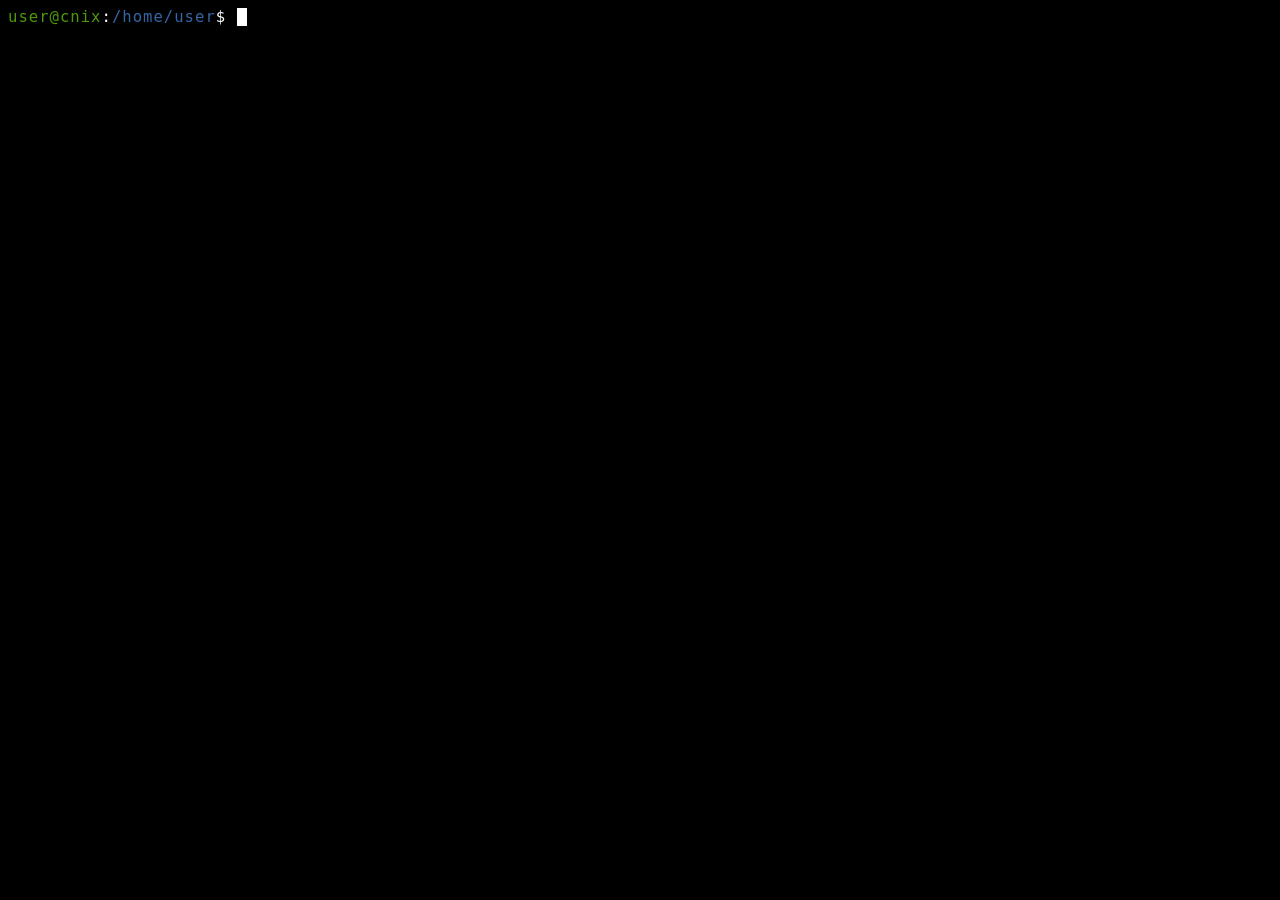
<file: cnix/index.html>
<!DOCTYPE html>
<html>
    <head>
        <script src="clarsh.js"></script>
        <link rel="stylesheet" href="style.css">
    </head>

    <body onload="initialize()">
        <div id="terminal">
        </div>
    </body>
</html>
</file>
<file: cnix/style.css>
body {
    background-color: black;
    color: white;
    font-family: monospace;
    font-size: 1.2em;
    letter-spacing: 1px;
}
</file>
